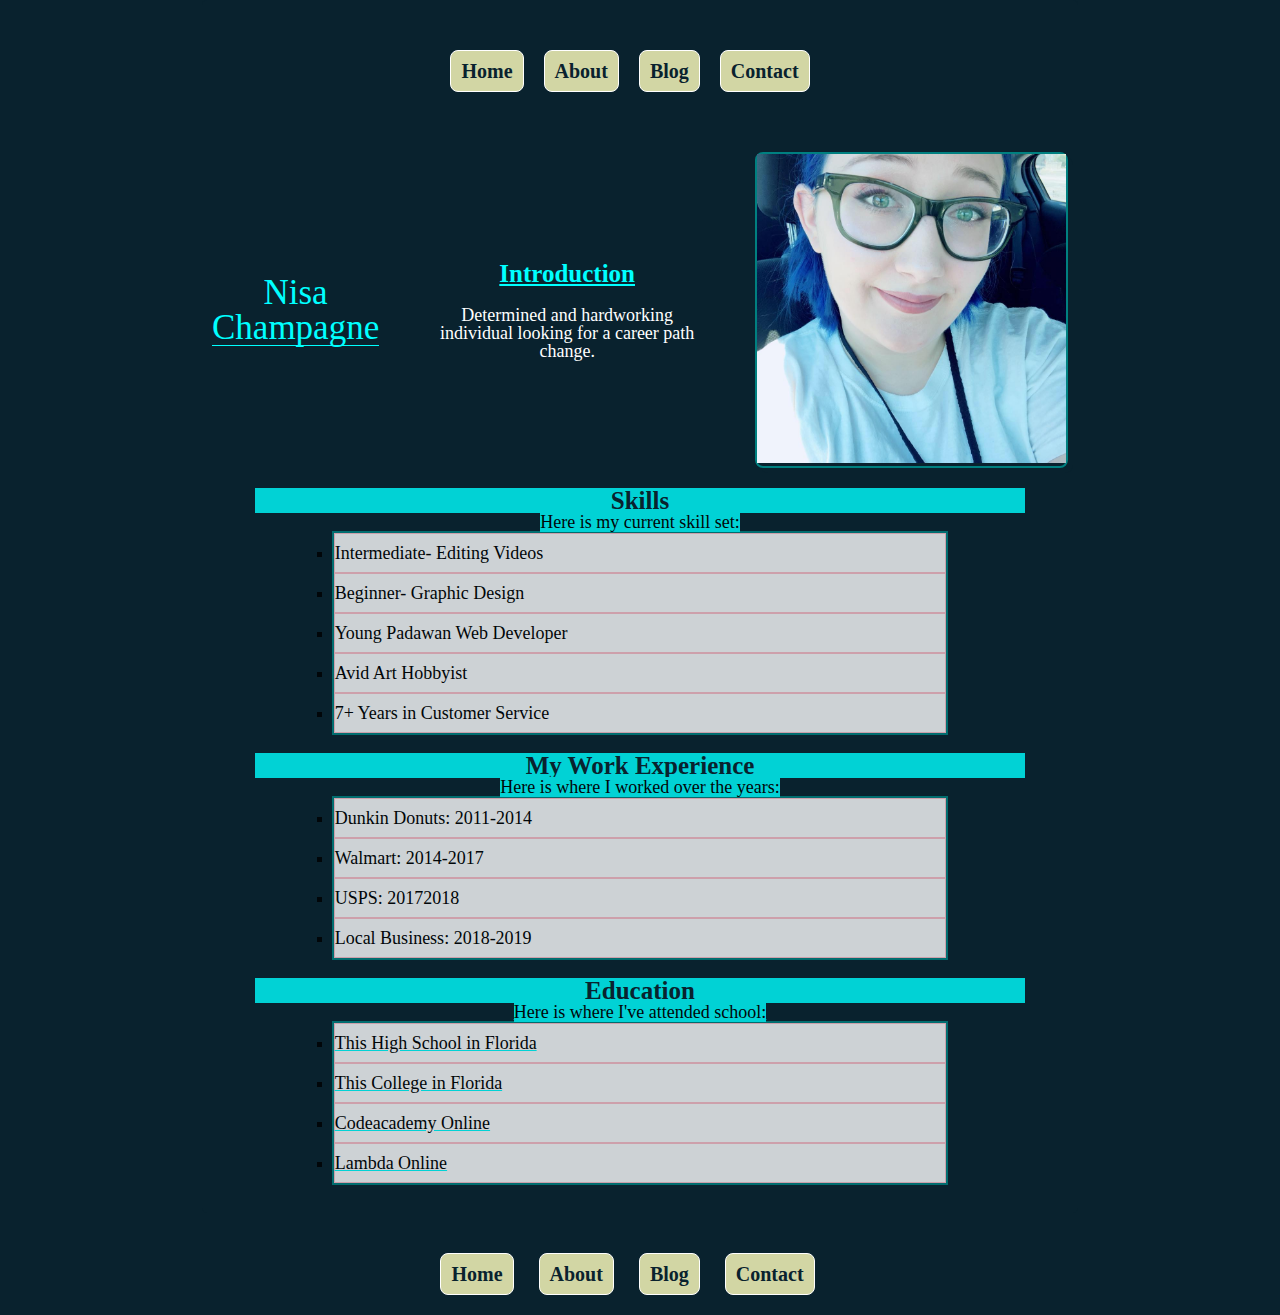
<file: index.html>
<!DOCTYPE html>

<html lang="en">
  <head>
    <meta charset="utf-8" />
    <meta name="viewport" content="width=device-width, initial-scale=1" />
    <title>Nisa Champagne</title>

    <link rel="stylesheet" href="css/index.css" />

    <link
      rel="stylesheet"
      href="https://fonts.google.com/specimen/Archivo+Narrow"
    />
    <style>
      body {
        font-family: "Archivo Narrow", serif;
      }
    </style>

    <!--[if lt IE 9]>
      <script src="https://cdnjs.cloudflare.com/ajax/libs/html5shiv/3.7.3/html5shiv.js"></script>
    <![endif]-->
  </head>
  <body>
    <div class="container">
      <header>
        <nav>
          <a href="index.html" class="first-anchor">Home</a>
          <a href="#">About</a>
          <a href="#">Blog</a>
          <a href="contactform.html">Contact</a>
        </nav>
      </header>
      <section class="main-content">
        <div class="text-content">
          <div class="box">
            <h1 class="box-header">Nisa Champagne</h1>
            <br>
            <div class="box-intro">
              <h2 class='box-word'>Introduction</h2>
              <p1
                >Determined and hardworking individual looking for a career path
                change.
              </p1>
            </div>
            <div class="me">
              <img src="me.jpg" alt="me"width='100%'>
            </div>
          </div>
        </div>
        <div class="text-content">
          <div class="skills">
            <h2 class='skills-header'>Skills</h2>
            
            <p1 class='skills-p'>Here is my current skill set:</p1>
            <ul>
              <li>Intermediate- Editing Videos</li>
              <li>Beginner- Graphic Design</li>
              <li>Young Padawan Web Developer</li>
              <li>Avid Art Hobbyist</li>
              <li>7+ Years in Customer Service</li>
            </ul>
            <br>
          </div>
          <div class="skills">
            <h2 class='skills-header'>My Work Experience</h2>
    
            <p1 class='skills-p'>Here is where I worked over the years:</p1>
            <ul>
              <li>Dunkin Donuts: 2011-2014</li>
              <li>Walmart: 2014-2017</li>
              <li>USPS: 20172018</li>
              <li>Local Business: 2018-2019</li>
            </ul>
            <br>
          </div>
          <div class="skills">
              <h2 class='skills-header'>Education</h2>
              <p1 class='skills-p'>Here is where I've attended school:</p>
              <ul>
                <li>This High School in Florida</li>
                <li>This College in Florida</li>
                <li>Codeacademy Online</li>
                <li>Lambda Online</li>
              </ul>
              <br>
            </div>
          </div>
        </div>
      </section>
      <footer>
        <nav>
          <a href="index.html">Home</a>
          <a href="#">About</a>
          <a href="#">Blog</a>
          <a href="contactform.html">Contact</a>
        </nav>
      </footer>
    </div>
  </body>
</html>
</file>
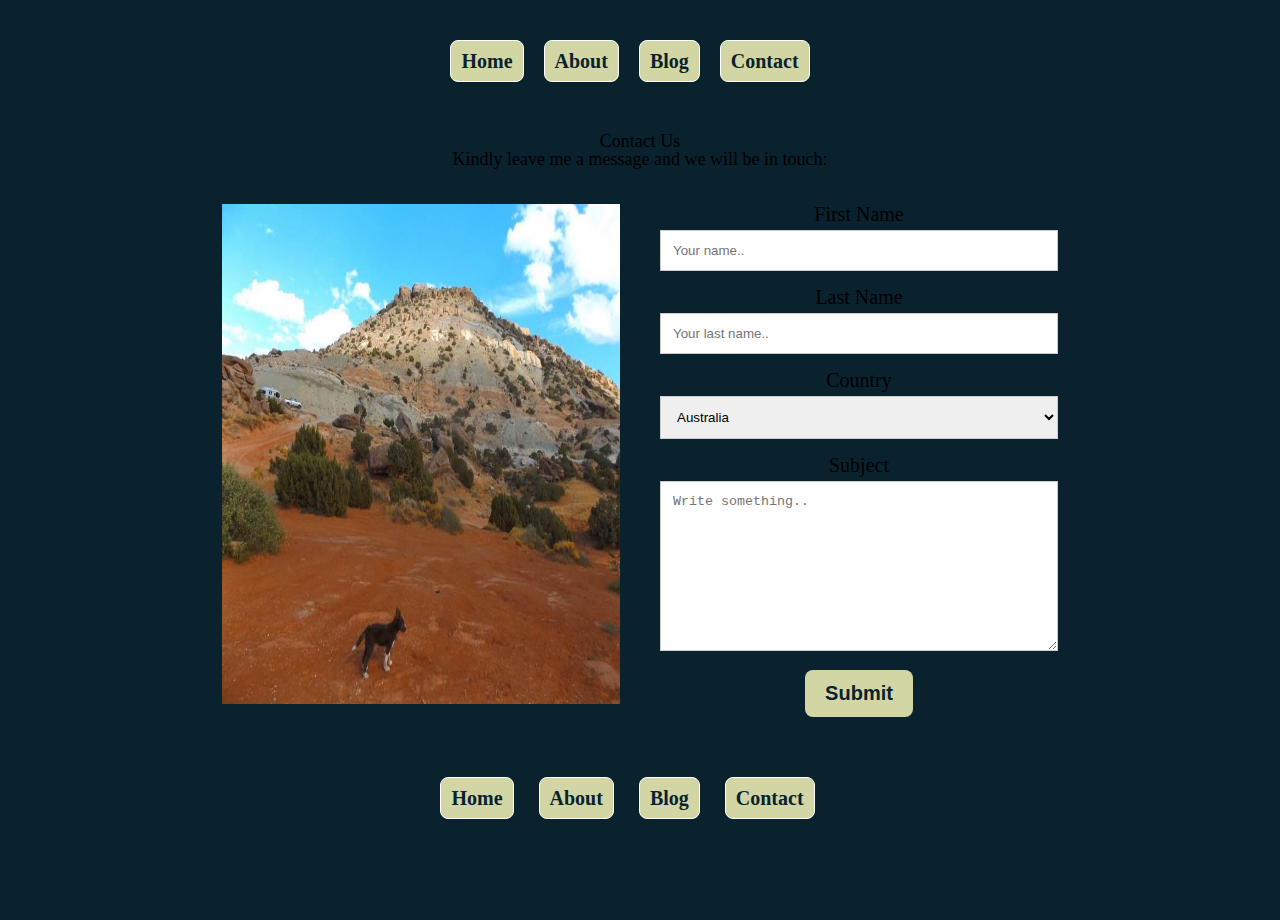
<file: contactform.html>
<!DOCTYPE html>

<html lang="en">
  <head>
    <meta charset="utf-8" />

    <title>Nisa Champagne</title>

    <link rel="stylesheet" href="css/index.css" />

    <link
      rel="stylesheet"
      href="https://fonts.google.com/specimen/Archivo+Narrow"
    />
    <style>
      body {
        font-family: "Archivo Narrow", serif;
        font-size: 20px;
      }
    </style>

    <!--[if lt IE 9]>
      <script src="https://cdnjs.cloudflare.com/ajax/libs/html5shiv/3.7.3/html5shiv.js"></script>
    <![endif]-->
  </head>

  <body>
    <header>
      <nav>
        <a href="index.html">Home</a>
        <a href="#">About</a>
        <a href="#">Blog</a>
        <a href="contactform.html">Contact</a>
      </nav>
    </header>
    <div class="container">
      <div style="text-align:center">
          <h2>Contact Us</h2>
          <p>Kindly leave me a message and we will be in touch:</p>
        </div>
      </div>
      <div class="row">
        <div class="column">
          <img src="bear.jpg" style="width:100%" height="500px" />
        </div>
        <div class="column">
          <form action="/action_page.php">
            <label for="fname">First Name</label>
            <input
              type="text"
              id="fname"
              name="firstname"
              placeholder="Your name.."
            />
            <label for="lname">Last Name</label>
            <input
              type="text"
              id="lname"
              name="lastname"
              placeholder="Your last name.."
            />
            <label for="country">Country</label>
            <select id="country" name="country">
              <option value="australia">Australia</option>
              <option value="canada">Canada</option>
              <option value="usa">USA</option>
              <option value="under the sea">Under the Sea</option>
            </select>
            <label for="subject">Subject</label>
            <textarea
              id="subject"
              name="subject"
              placeholder="Write something.."
              style="height:170px"
            ></textarea>
            <input type="submit" value="Submit" />
          </form>
        </div>
      </div>
    </div>
    <footer>
      <nav>
        <a href="index.html">Home</a>
        <a href="#">About</a>
        <a href="#">Blog</a>
        <a href="contactform.html">Contact</a>
      </nav>
    </footer>
  </body>
</html>
</file>
<file: css/index.css>
/* http://meyerweb.com/eric/tools/css/reset/ 
   v2.0 | 20110126
   License: none (public domain)
*/
html,
body,
div,
span,
applet,
object,
iframe,
h1,
h2,
h3,
h4,
h5,
h6,
p,
blockquote,
pre,
a,
abbr,
acronym,
address,
big,
cite,
code,
del,
dfn,
em,
img,
ins,
kbd,
q,
s,
samp,
small,
strike,
strong,
sub,
sup,
tt,
var,
b,
u,
i,
center,
dl,
dt,
dd,
ol,
ul,
li,
fieldset,
form,
label,
legend,
table,
caption,
tbody,
tfoot,
thead,
tr,
th,
td,
article,
aside,
canvas,
details,
embed,
figure,
figcaption,
footer,
header,
hgroup,
menu,
nav,
output,
ruby,
section,
summary,
time,
mark,
audio,
video {
  margin: 0;
  padding: 0;
  border: 0;
  font-size: 100%;
  font: inherit;
  vertical-align: baseline;
}
/* HTML5 display-role reset for older browsers */
article,
aside,
details,
figcaption,
figure,
footer,
header,
hgroup,
menu,
nav,
section {
  display: block;
}
body {
  line-height: 1;
}
ol,
ul {
  list-style: none;
}
blockquote,
q {
  quotes: none;
}
blockquote:before,
blockquote:after,
q:before,
q:after {
  content: "";
  content: none;
}
table {
  border-collapse: collapse;
  border-spacing: 0;
}
/* Set every element's box-sizing to border-box */
* {
  box-sizing: border-box;
}
html,
body {
  height: 100%;
}
* {
  box-sizing: border-box;
}
/* Style inputs */
input[type="text"],
select,
textarea {
  width: 100%;
  padding: 12px;
  border: 1px solid #ccc;
  margin-top: 6px;
  margin-bottom: 16px;
  resize: vertical;
}
input[type="submit"] {
  background-color: #d2d6a4;
  color: #09222e;
  padding: 12px 20px;
  border: none;
  font-weight: bold;
  font-size: 2rem;
  border-radius: 8px;
  cursor: pointer;
}
input[type="submit"]:hover {
  background-color: teal;
}
/* Style the container/contact section */
.container {
  border-radius: 5px;
  background-color: teal;
  padding: 10px;
}
/* Create two columns that float next to eachother */
.column {
  float: left;
  width: 50%;
  margin-top: 6px;
  padding: 20px;
}
/* Clear floats after the columns */
.row:after {
  content: "";
  display: table;
  clear: both;
}
/* Responsive layout - when the screen is less than 600px wide, make the two columns stack on top of each other instead of next to each other */
@media screen and (max-width: 600px) {
  .column,
  input[type="submit"] {
    width: 100%;
    margin-top: 0;
  }
}
.borderused {
  border: 2px solid teal;
}
html {
  width: 876px;
  font-size: 62.5%;
  margin: 0 auto;
  box-sizing: border-box;
}
@media (max-width: 800px) {
  html {
    width: 100%;
  }
}
@media (max-width: 500px) {
  html {
    width: 100%;
  }
}
.container {
  max-width: 876px;
  margin: 0 auto;
  font-size: 1.8rem;
  background-color: #09222e;
  background-image: url('https://images.pexels.com/photos/1307986/pexels-photo-1307986.jpeg?auto=format%2Ccompress&cs=tinysrgb&dpr=2&h=650&w=940');
}
@media (max-width: 800px) {
  .container {
    width: 100%;
    box-sizing: border-box;
  }
}
@media (max-width: 500px) {
  .container {
    width: 100%;
    box-sizing: border-box;
  }
}
*,
*:before,
*:after {
  box-sizing: inherit;
}
body {
  width: 100%;
  text-align: center;
  height: 100%;
  background-color: #09222e;
}
header {
  margin: 20px 0;
  padding: 20px 0;
  display: flex;
  flex-direction: row;
  justify-content: center;
  align-content: stretch;
}
@media (max-width: 500px) {
  header {
    flex-direction: column;
    justify-content: center;
  }
}
header nav {
  font-size: 1.8rem;
  display: flex;
  justify-content: space-around;
}
header nav a {
  font-size: 2rem;
  padding: 10px 10px 10px 10px;
  border-radius: 8px;
  border: 1px solid white;
  background-color: #d2d6a4;
  text-decoration: none;
  margin-right: 20px;
  text-align: center;
  color: #09222e;
  font-weight: bold;
}
a {
  text-align: center;
}
h1 {
  font-size: 3rem;
}
.main-content {
  max-width: 900px;
  margin: 0 auto;
  display: flex;
  flex-direction: column;
  justify-content: center;
  align-items: center;
  font-size: 2rem;
}
.text-content {
  display: flex;
  flex-wrap: wrap;
  justify-content: center;
  align-content: center;
  margin: 0 auto;
  font-size: 1.8rem;
}
.box {
  margin: 20px 0;
  display: flex;
  align-items: center;
  border-radius: 8px;
}
.box .box-header {
  font-size: 3.5rem;
  font-style: strong;
  border-bottom: 1px solid aqua;
  color: aqua;
}
.box .me {
  margin: 0 auto;
  max-width: 100%;
  height: auto;
}
@media (max-width: 500px) {
  .box {
    flex-direction: column;
    justify-content: center;
  }
}
.box .box-intro {
  width: 100%;
  margin: 50px 50px;
  color: white;
}
.box .box-word {
  text-decoration: underline;
  padding-bottom: 20px;
  font-size: 2.5rem;
  font-weight: bold;
  color: aqua;
}
.me {
  border-radius: 8px;
  border: 2px solid teal;
  box-shadow: 5px 5px #09222e;
}
.skills {
  width: 100%;
  margin: 0 auto;
  padding: 0 auto;
  justify-content: center;
  background-image: url('https://images.pexels.com/photos/1307986/pexels-photo-1307986.jpeg?auto=format%2Ccompress&cs=tinysrgb&dpr=2&h=650&w=940');
  opacity: 0.8;
}
.skills .skills-header {
  color: #09222e;
  font-size: 2.5rem;
  font-weight: bold;
  background-color: aqua;
  width: 100%;
}
.skills .skills-p {
  text-decoration: aqua underline;
  background-color: aqua;
}
/*
.work{
  width: 100%;
  padding: 20px 20px;
  margin: 20px 20px 0 10x;
}
.education{
  width: 100%;
  margin: 0 auto;
  text-align: center;
}
*/
hr {
  width: 100%;
  border-color: #09222e;
}
ul {
  width: 80%;
  border: 2px solid teal;
  margin: 0 auto;
  text-align: left;
}
ul li {
  border: 1px solid pink;
  width: 100%;
  list-style-type: square;
  padding: 10px 0;
  background-color: white;
}
footer {
  margin: 20px 0;
  padding: 20px 0;
  display: flex;
  flex-direction: row;
  justify-content: center;
  align-content: stretch;
  background-image: url('https://images.pexels.com/photos/1307986/pexels-photo-1307986.jpeg?auto=format%2Ccompress&cs=tinysrgb&dpr=2&h=650&w=940');
}
@media (max-width: 500px) {
  footer {
    flex-direction: column;
    justify-content: center;
  }
}
footer nav {
  font-size: 1.8rem;
  display: flex;
  justify-content: space-around;
}
footer nav a {
  font-size: 2rem;
  padding: 10px 10px 10px 10px;
  border-radius: 8px;
  border: 1px solid white;
  background-color: #d2d6a4;
  text-decoration: none;
  margin-right: 25px;
  text-align: center;
  color: #09222e;
  font-weight: bold;
}
</file>
